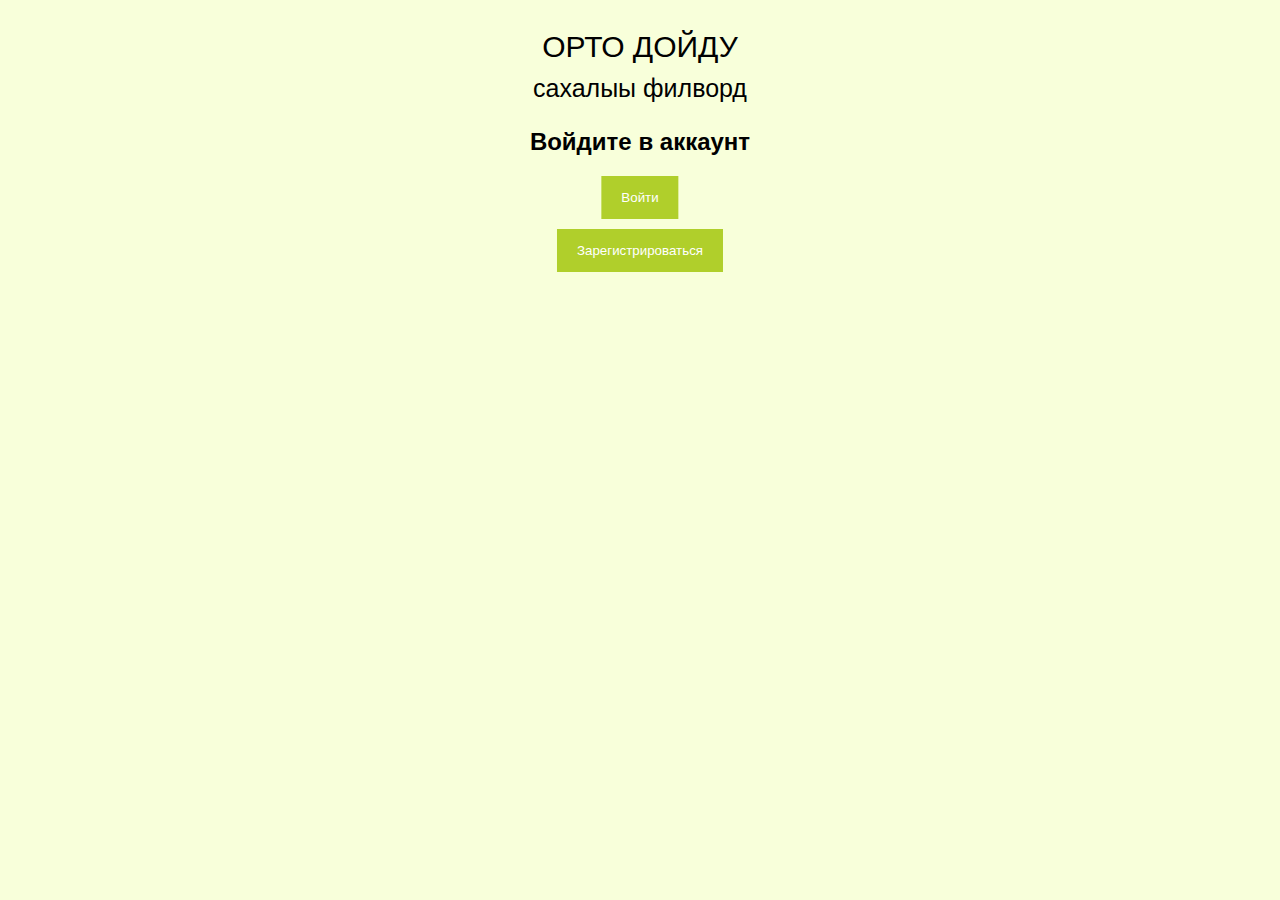
<file: index.html>
<!DOCTYPE html>
<html>
<head>
<meta charset="utf-8">
<meta name="viewport" content="width=device-width, initial-scale=1">
<style>
body {font-family: Arial, Helvetica, sans-serif; background-color: #f8ffda;}

input[type=text], input[type=password] {
    width: 100%;
    padding: 12px 20px;
    margin: 8px 0;
    display: inline-block;
    border: 1px solid #ccc;
    box-sizing: border-box;
}

button {
    background-color: #b0cf2b;
    color: white;
    padding: 14px 20px;
    border: none;
    cursor: pointer;
    width: 100%;
    margin: 0 auto;
}

button:hover {
    opacity: 0.8;
}

.cancelbtn {
    width: auto;
    padding: 10px 18px;
    background-color: #f44336;
}

.imgcontainer {
    text-align: center;
    margin: 24px 0 12px 0;
    position: relative;
}

img.avatar {
    width: 40%;
    border-radius: 50%;
}

.container {
    padding: 16px;
}

span.psw {
    float: right;
    padding-top: 16px;
}

.modal {
    display: none;
    position: fixed;
    z-index: 1;
    left: 0;
    top: 0;
    width: 100%;
    height: 100%; 
    overflow: auto; 
    background-color: rgb(0,0,0); 
    background-color: rgba(0,0,0,0.4);
    padding-top: 60px;
}

.modal-content {
    background-color: #fefefe;
    margin: 5% auto 15% auto; 
    border: 1px solid #888;
    width: 80%;
}

.close {
    position: absolute;
    right: 25px;
    top: 0;
    color: #000;
    font-size: 35px;
    font-weight: bold;
}

.close:hover,
.close:focus {
    color: red;
    cursor: pointer;
}

.animate {
    -webkit-animation: animatezoom 0.6s;
    animation: animatezoom 0.6s
}

@-webkit-keyframes animatezoom {
    from {-webkit-transform: scale(0)} 
    to {-webkit-transform: scale(1)}
}
    
@keyframes animatezoom {
    from {transform: scale(0)} 
    to {transform: scale(1)}
}

@media screen and (max-width: 300px) {
    span.psw {
       display: block;
       float: none;
    }
    .cancelbtn {
       width: 100%;
    }
}
</style>
<title>Вход</title>
</head>
<body>
<p style="fs-2; font-size: 30px; fst-normal; monospace; text-align: center;">ОРТО ДОЙДУ</p>
<p style="fs-3; font-size: 25px; fst-normal; margin-top: -20px; text-align: center;">сахалыы филворд</p>
<h2 style="text-align: center;">Войдите в аккаунт</h2>

<div><button onclick="document.getElementById('id01').style.display='block'" style="position: relative; left: 50%; transform: translate(-50%, 0); width: auto;">Войти</button></div>
<div style="margin-top: 10px;"><button onclick="document.getElementById('id01').style.display='block'" style="position: relative; left: 50%; transform: translate(-50%, 0); width: auto;">Зарегистрироваться</button></div>

<div id="id01" class="modal">
  
  <form class="modal-content animate" action="/action_page.php">
    <div class="imgcontainer">
      <span onclick="document.getElementById('id01').style.display='none'" class="close" title="Close Modal">×</span>
      <img src="avatar.png" alt="Avatar" class="avatar">
    </div>

    <div class="container">
      <label for="uname"><b>Имя пользователя</b></label>
      <input type="text" placeholder="Введите имя пользователя" name="uname" required>

      <label for="psw"><b>Пароль</b></label>
      <input type="password" placeholder="Введите пароль" name="psw" required>
      <form action="prob.html" target="_blank"> 
      <button  onclick="window.location.href='prob.html'"; type="none";>Войти</button>
      </form>
      <label>
        <input type="checkbox" checked="checked" name="remember"> Запомнить меня
      </label>
    </div>

    <div class="container" style="background-color:#f1f1f1">
      <button type="button" onclick="document.getElementById('id01').style.display='none'" class="cancelbtn">Отмена</button>
      <span class="psw">Забыли <a href="#">пароль?</a></span>
    </div>
  </form>
</div>

<script>

var modal = document.getElementById('id01');

window.onclick = function(event) {
    if (event.target == modal) {
        modal.style.display = "none";
    }
}
</script>

</body>
</html>
</file>
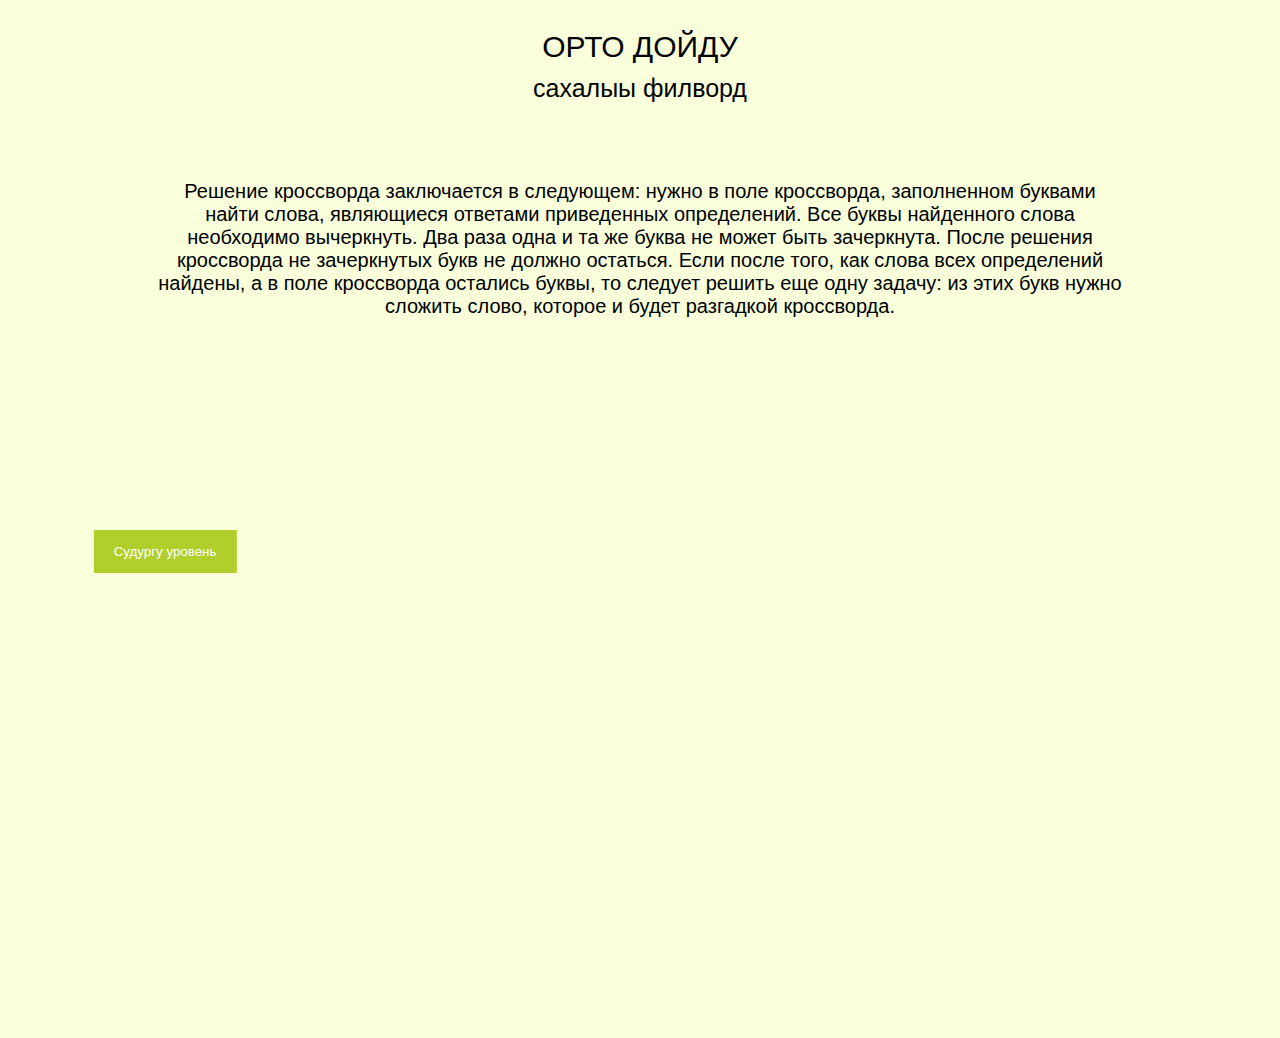
<file: prob.html>
<!DOCTYPE html>
<html>
<head>
	<meta charset="utf-8">
	<link href="https://cdn.jsdelivr.net/npm/bootstrap@5.3.0-alpha1/dist/css/bootstrap.min.css" rel="stylesheet" integrity="sha384-GLhlTQ8iRABdZLl6O3oVMWSktQOp6b7In1Zl3/Jr59b6EGGoI1aFkw7cmDA6j6gD" crossorigin="anonymous">
	<title>Орто дойду</title>
	<style>
body {font-family: Arial, Helvetica, sans-serif; background-color: #f8ffda;}

input[type=text], input[type=password] {
    width: 100%;
    padding: 12px 20px;
    margin: 8px 0;
    display: inline-block;
    border: 1px solid #ccc;
    box-sizing: border-box;
}

button {
    background-color: #b0cf2b;
    color: white;
    padding: 14px 20px;
    border: none;
    cursor: pointer;
    width: 100%;
    margin: 0 auto;
}

button:hover {
    opacity: 0.8;
}

.cancelbtn {
    width: auto;
    padding: 10px 18px;
    background-color: #f44336;
}

.imgcontainer {
    text-align: center;
    margin: 24px 0 12px 0;
    position: relative;
}

img.avatar {
    width: 40%;
    border-radius: 50%;
}

.container {
    padding: 16px;
}

span.psw {
    float: right;
    padding-top: 16px;
}

.modal {
    display: none;
    position: fixed;
    z-index: 1;
    left: 0;
    top: 0;
    width: 100%;
    height: 100%; 
    overflow: auto; 
    background-color: rgb(0,0,0); 
    background-color: rgba(0,0,0,0.4);
    padding-top: 60px;
}

.modal-content {
    background-color: #fefefe;
    margin: 5% auto 15% auto; 
    border: 1px solid #888;
    width: 80%;
}

.close {
    position: absolute;
    right: 25px;
    top: 0;
    color: #000;
    font-size: 35px;
    font-weight: bold;
}

.close:hover,
.close:focus {
    color: red;
    cursor: pointer;
}

.animate {
    -webkit-animation: animatezoom 0.6s;
    animation: animatezoom 0.6s
}

@-webkit-keyframes animatezoom {
    from {-webkit-transform: scale(0)} 
    to {-webkit-transform: scale(1)}
}
    
@keyframes animatezoom {
    from {transform: scale(0)} 
    to {transform: scale(1)}
}

@media screen and (max-width: 300px) {
    span.psw {
       display: block;
       float: none;
    }
    .cancelbtn {
       width: 100%;
    }
}
</style>
</head>
<body>
	<div style="height: 1000px; width: 100%;">
	<div style="width: 100%;height: 20%;">
		<p style="fs-2; font-size: 30px; fst-normal; monospace; text-align: center;">ОРТО ДОЙДУ</p>
		<p style="fs-3; font-size: 25px; fst-normal; margin-top: -20px; text-align: center;">сахалыы филворд</p>
	</div>
	<div style="height: 300px; width: 100%; margin-top: -100px;">
		<p style="fs-3; font-size: 20px; fst-normal; text-align: center; margin-left: 150px; margin-right: 150px; margin-top: 50px;">Решение кроссворда заключается в следующем: нужно в поле кроссворда, заполненном буквами найти слова, являющиеся ответами приведенных определений.
		Все буквы найденного слова необходимо вычеркнуть. Два раза одна и та же буква не может быть зачеркнута. После решения кроссворда не зачеркнутых букв не должно остаться.
		Если после того, как слова всех определений найдены, а в поле кроссворда остались буквы, то следует решить еще одну задачу: из этих букв нужно сложить слово, которое и будет разгадкой кроссворда.</p>
	</div>
	<div style="display: flex; margin-top: 50px;">
        <div>
            <form action="Прототип.html" target="_blank">
            <button onclick="document.getElementById('id01').style.display='block'" style="position: relative; left: 30%; transform: translate(30%, 0); width: auto;">Судургу уровень</button>
        </form>
        </div>
  </div>
  </div>
</body>
</html>
</file>
